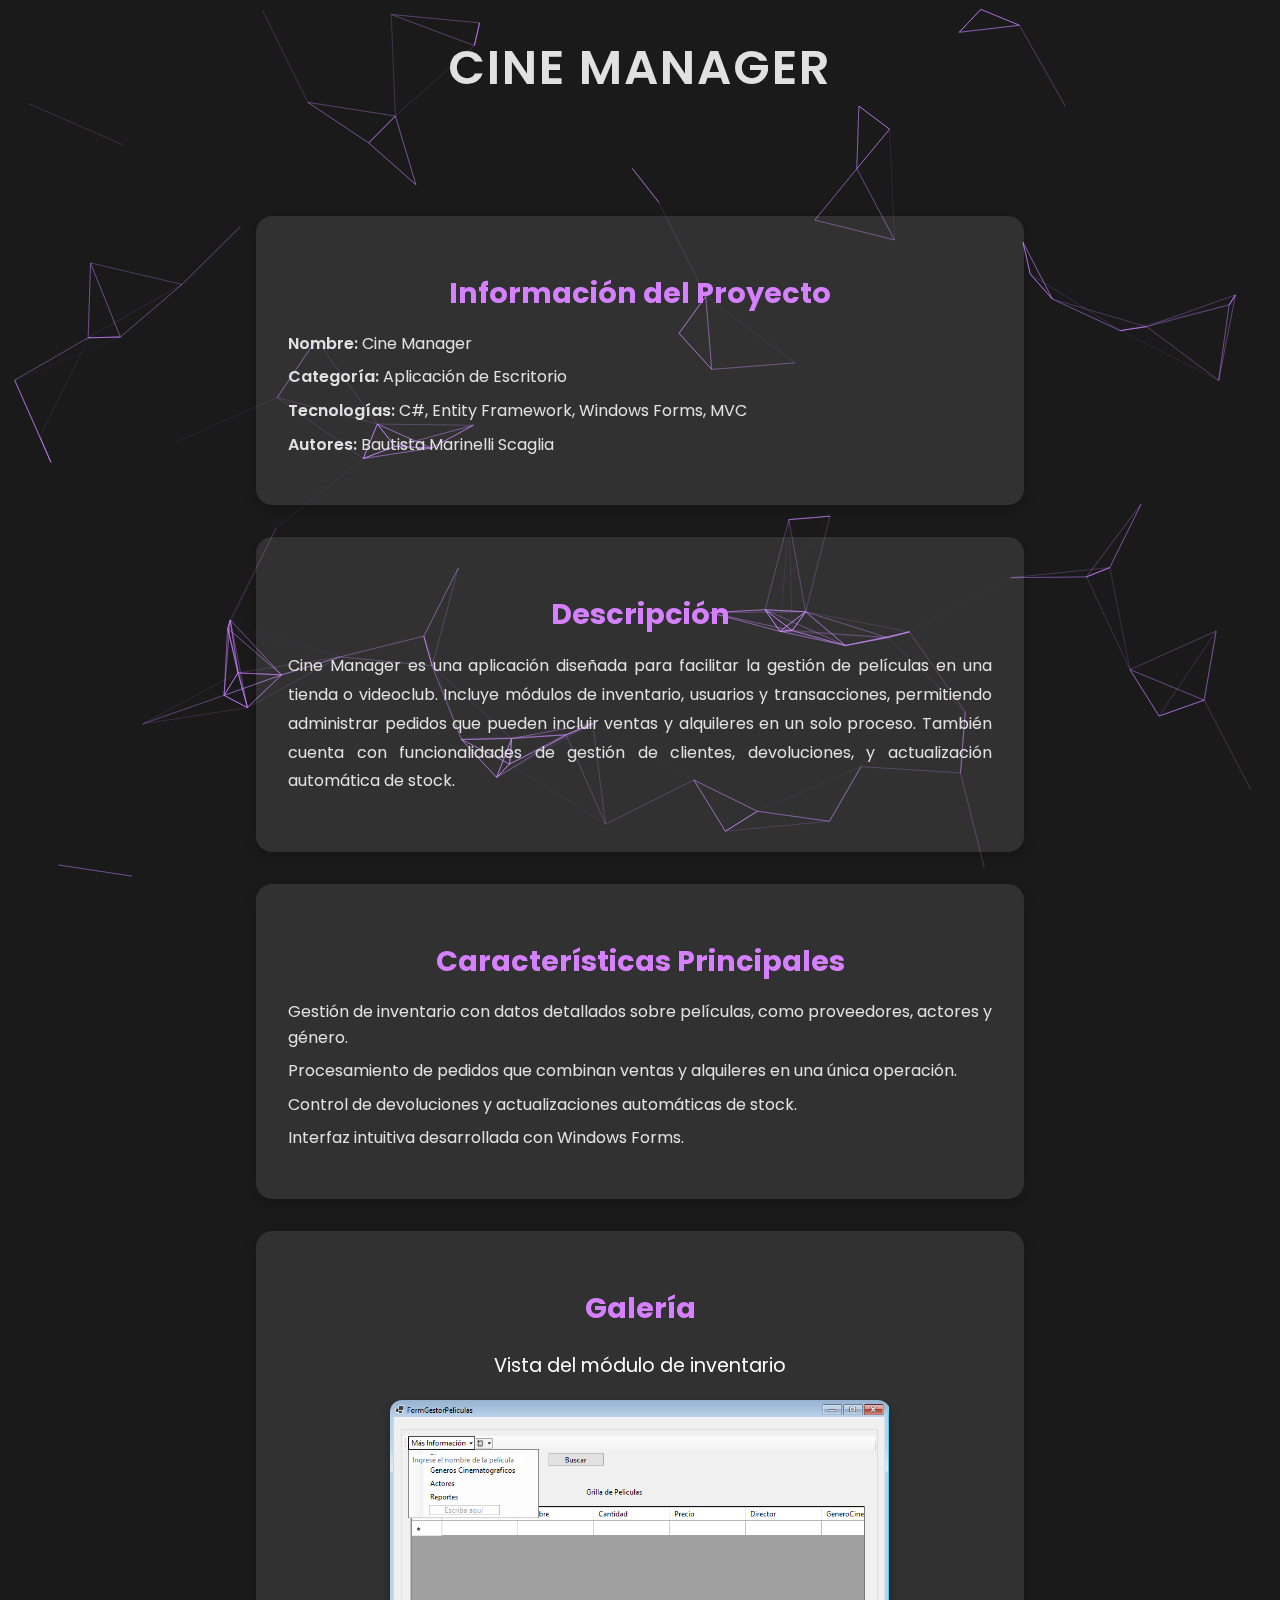
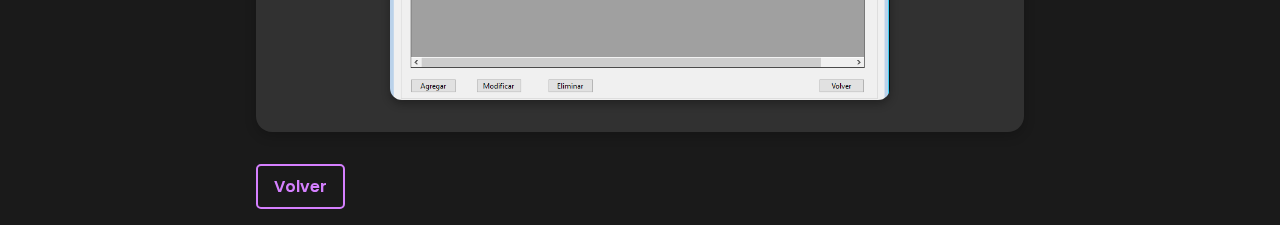
<file: assets/proyectos/cinemanager.html>
<!DOCTYPE html>
<html lang="es">
<head>
    <meta charset="UTF-8">
    <meta name="viewport" content="width=device-width, initial-scale=1.0">
    <title>Cine Manager</title>
    <!-- Tipografía moderna -->
    <link href="https://fonts.googleapis.com/css2?family=Poppins:wght@300;400;600&display=swap" rel="stylesheet">
    <link rel="stylesheet" href="/assets/css/project-detail.css"> 
    <link rel="stylesheet" href="/assets/css/base.css"> 

    <link rel="icon" href="/assets/icons/icon2.svg" type="image/svg">

</head>
<body>
    <canvas id="neuralCanvas"></canvas>
    <header>
        <h1 class="project-title">Cine Manager</h1>
    </header>
    <main class="project-detail">
        <!-- Información del Proyecto -->
        <section class="section translucent">
            <h2>Información del Proyecto</h2>
            <ul>
                <li><strong>Nombre:</strong> Cine Manager</li>
                <li><strong>Categoría:</strong> Aplicación de Escritorio</li>
                <li><strong>Tecnologías:</strong> C#, Entity Framework, Windows Forms, MVC</li>
                <li><strong>Autores:</strong> Bautista Marinelli Scaglia</li>
            </ul>
        </section>
        
        <!-- Descripción -->
        <section class="section translucent">
            <h2>Descripción</h2>
            <p>
                Cine Manager es una aplicación diseñada para facilitar la gestión de películas en una tienda o videoclub. 
                Incluye módulos de inventario, usuarios y transacciones, permitiendo administrar pedidos que pueden 
                incluir ventas y alquileres en un solo proceso. También cuenta con funcionalidades de gestión de 
                clientes, devoluciones, y actualización automática de stock.
            </p>
        </section>
        
        <!-- Características Principales -->
        <section class="section translucent">
            <h2>Características Principales</h2>
            <ul>
                <li>Gestión de inventario con datos detallados sobre películas, como proveedores, actores y género.</li>
                <li>Procesamiento de pedidos que combinan ventas y alquileres en una única operación.</li>
                <li>Control de devoluciones y actualizaciones automáticas de stock.</li>
                <li>Interfaz intuitiva desarrollada con Windows Forms.</li>
            </ul>
        </section>
        
        <!-- Galería -->
        <section class="section translucent">
            <h2>Galería</h2>
            <!-- Texto dinámico arriba de la galería -->
            <p class="caption" id="image-caption">Vista del módulo de inventario</p>

            <div class="slideshow">
                <img src="/assets/imágenes/inventario.PNG" alt="Vista del módulo de inventario" class="active">
                <img src="/assets/imágenes/pedidos.PNG" alt="Vista del proceso de pedidos">
                <img src="/assets/imágenes/ventas.png" alt="Interfaz de ventas">
                <img src="/assets/imágenes/compras.PNG" alt="Interfaz de compras">
                <img src="/assets/imágenes/inicio.PNG" alt="Interfaz de inicio">  
            </div>
        </section>

        <!-- Botón de volver -->
        <a href="/index.html#projects" class="back-button">Volver</a>
    </main>

    <script src="../js/neuralNetwork.js"></script>
    <script src="../js/slideshow.js"></script>
</body>
</html>
</file>
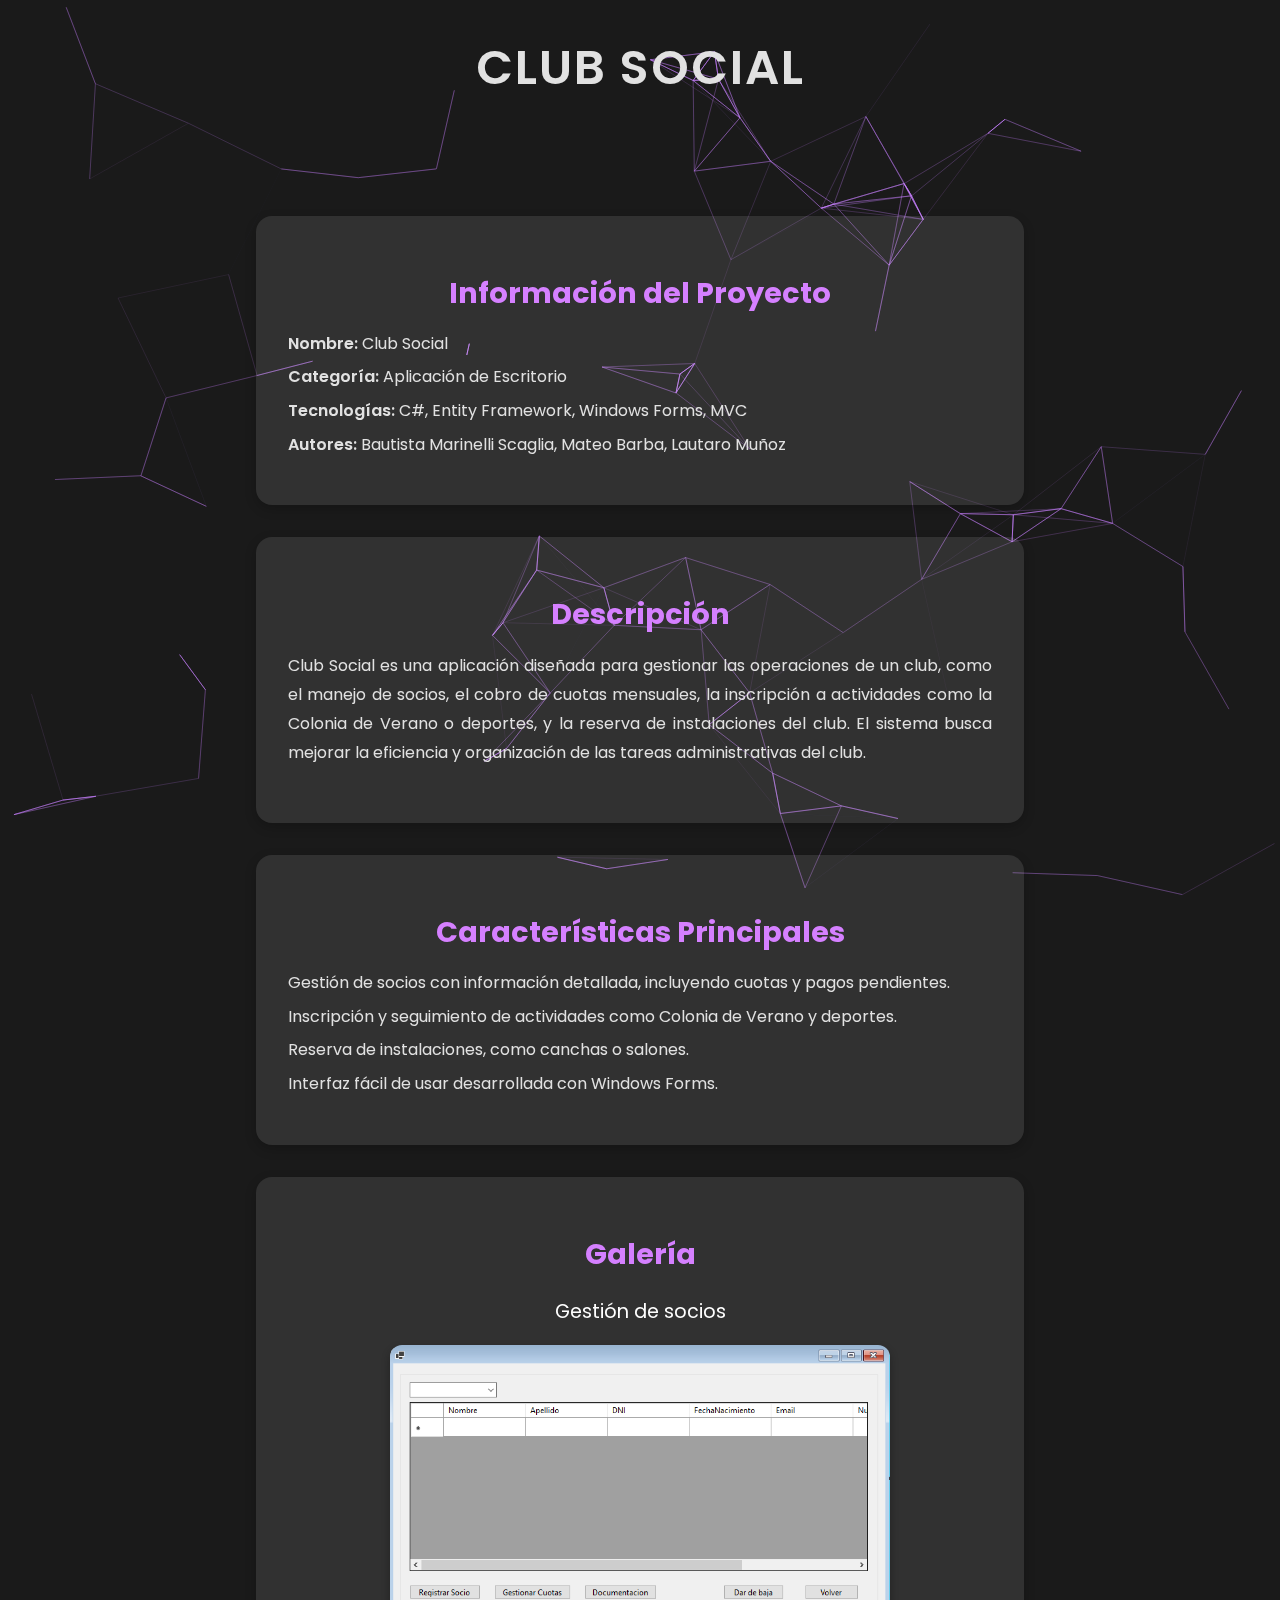
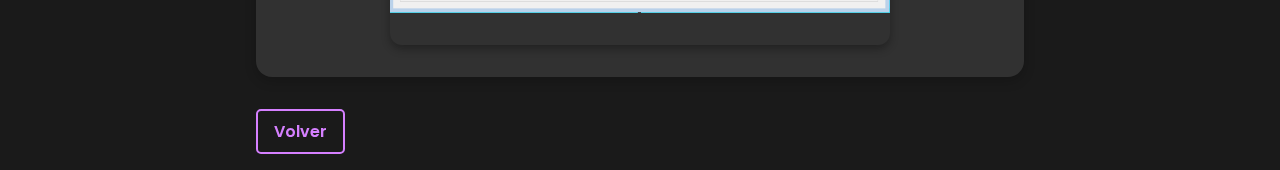
<file: assets/proyectos/clubsocial.html>
<!DOCTYPE html>
<html lang="es">
<head>
    <meta charset="UTF-8">
    <meta name="viewport" content="width=device-width, initial-scale=1.0">
    <title>Club Social</title>
    <!-- Tipografía moderna -->
    <link href="https://fonts.googleapis.com/css2?family=Poppins:wght@300;400;600&display=swap" rel="stylesheet">
    <link rel="stylesheet" href="/assets/css/project-detail.css"> 
    <link rel="stylesheet" href="/assets/css/base.css"> 

    <link rel="icon" href="/assets/icons/icon2.svg" type="image/svg">

</head>
<body>
    <canvas id="neuralCanvas"></canvas>
    <header>
        <h1 class="project-title">Club Social</h1>
    </header>
    <main class="project-detail">
        <!-- Información del Proyecto -->
        <section class="section translucent">
            <h2>Información del Proyecto</h2>
            <ul>
                <li><strong>Nombre:</strong> Club Social</li>
                <li><strong>Categoría:</strong> Aplicación de Escritorio</li>
                <li><strong>Tecnologías:</strong> C#, Entity Framework, Windows Forms, MVC</li>
                <li><strong>Autores:</strong> Bautista Marinelli Scaglia, Mateo Barba, Lautaro Muñoz</li>
            </ul>
        </section>
        
        <!-- Descripción -->
        <section class="section translucent">
            <h2>Descripción</h2>
            <p>
                Club Social es una aplicación diseñada para gestionar las operaciones de un club, como el manejo de socios, 
                el cobro de cuotas mensuales, la inscripción a actividades como la Colonia de Verano o deportes, y la 
                reserva de instalaciones del club. El sistema busca mejorar la eficiencia y organización de las 
                tareas administrativas del club.
            </p>
        </section>
        
        <!-- Características Principales -->
        <section class="section translucent">
            <h2>Características Principales</h2>
            <ul>
                <li>Gestión de socios con información detallada, incluyendo cuotas y pagos pendientes.</li>
                <li>Inscripción y seguimiento de actividades como Colonia de Verano y deportes.</li>
                <li>Reserva de instalaciones, como canchas o salones.</li>
                <li>Interfaz fácil de usar desarrollada con Windows Forms.</li>
            </ul>
        </section>
        
        <!-- Galería -->
        <section class="section translucent">
            <h2>Galería</h2>
            <!-- Texto dinámico arriba de la galería -->
            <p class="caption" id="image-caption">Gestión de socios</p>
            <!-- Contenedor del slideshow -->
            <div class="slideshow">
                <img src="/assets/imágenes/socios.PNG" alt="Gestión de socios" class="active">
                <img src="/assets/imágenes/colonia_verano.PNG" alt="Inscripción a la Colonia de Verano">
                <img src="/assets/imágenes/deportes.PNG" alt="Gestión de actividades deportivas">
                <img src="/assets/imágenes/cuotas.PNG" alt="Gestión de cuotas mensuales">
                
                <!-- Botones de navegación -->
                <div class="nav-buttons">
                    <button id="prev-button">&#8592;</button>
                    <button id="next-button">&#8594;</button>
                </div>

            </div>
        </section>
        
        <!-- Botón de volver -->
        <a href="/index.html#projects" class="back-button">Volver</a>
    </main>

    <script src="../js/neuralNetwork.js"></script>
    <script src="../js/slideshow.js"></script>
</body>
</html>
</file>
<file: assets/css/project-detail.css>
/* === General === */
body {
    font-family: 'Poppins', sans-serif;
    margin: 0;
    color: #fff;
}

header {
    text-align: center;
    padding: 2rem 0;
}

/* === Título Principal === */
.project-title {
    font-size: 3rem;
    font-weight: 600;
    margin: 0;
    text-transform: uppercase;
    letter-spacing: 2px;
    cursor: pointer;
    transition: color 0.3s, transform 0.3s;
}

.project-title:hover {
    color: #d580ff; /* Color hover */
    transform: scale(1.05); /* Hover minimalista */
}

/* === Proyecto - Detalle === */
.project-detail {
    width: 60%;
    margin: 2rem auto;
    padding: 1rem;
}

/* === Secciones === */
.section {
    margin: 2rem 0;
    padding: 2rem;
    background-color: rgba(255, 255, 255, 0.1);
    border-radius: 16px;
    box-shadow: 0 4px 12px rgba(0, 0, 0, 0.2);
    text-align: justify; /* Texto más ordenado */
}

.section h2 {
    font-size: 1.8rem;
    color: #d580ff;
    text-align: center;
    margin-bottom: 1rem;
}

/* === Listas === */
.section ul {
    list-style: none;
    padding: 0;
    margin: 1rem 0;
}

.section ul li {
    margin: 0.5rem 0;
    line-height: 1.6;
}

.section ul li strong {
    font-weight: 600;
}

/* === Texto === */
p {
    line-height: 1.8;
    font-size: 1rem;
    margin-bottom: 1.5rem;
}

/* === Botón Volver === */
.back-button {
    display: inline-block;
    color: #d580ff;
    background-color: transparent;
    text-decoration: none;
    font-size: 1rem;
    font-weight: 600;
    padding: 0.5rem 1rem;
    border: 2px solid #d580ff;
    border-radius: 5px;
    transition: color 0.3s, background-color 0.3s, border 0.3s;
    cursor: pointer;
}

.back-button:hover {
    color: #ffffff;
    border: 2px solid #d580ff;
}

/* === Galería - Slideshow === */
.slideshow {
    position: relative;
    width: 100%;
    max-width: 500px; /* Más estrecho */
    height: 300px;
    margin: 0 auto;
    overflow: hidden;
    border-radius: 12px;
    box-shadow: 0 4px 8px rgba(0, 0, 0, 0.3);
}

.slideshow img {
    width: 100%;
    height: auto;
    position: absolute;
    top: 0;
    left: 0;
    opacity: 0;
    transition: opacity 1s ease-in-out;
}

.slideshow img.active {
    opacity: 1;
}

/* === Texto debajo de la galería === */
.caption {
    text-align: center;
    font-size: 1.2rem;
    color: #fff;
    margin-bottom: 1rem; /* Espacio entre el texto y la galería */
}
</file>
<file: assets/css/base.css>
/* base.css */
/* Body */
body {
    font-family: 'Poppins', sans-serif;
    color: #e1e1e1;
    background-color: #1a1a1a;
    scroll-behavior: smooth;
    overflow-x: hidden;
    position: relative;
    height: 100vh;
    
}

/* Fondo de redes neuronales (Canvas) */
canvas {
    position: fixed;
    top: 0;
    left: 0;
    width: 100%;
    height: 100%;
    z-index: -1;
    pointer-events: none;
}


html {
    scroll-behavior: smooth;
}
</file>
